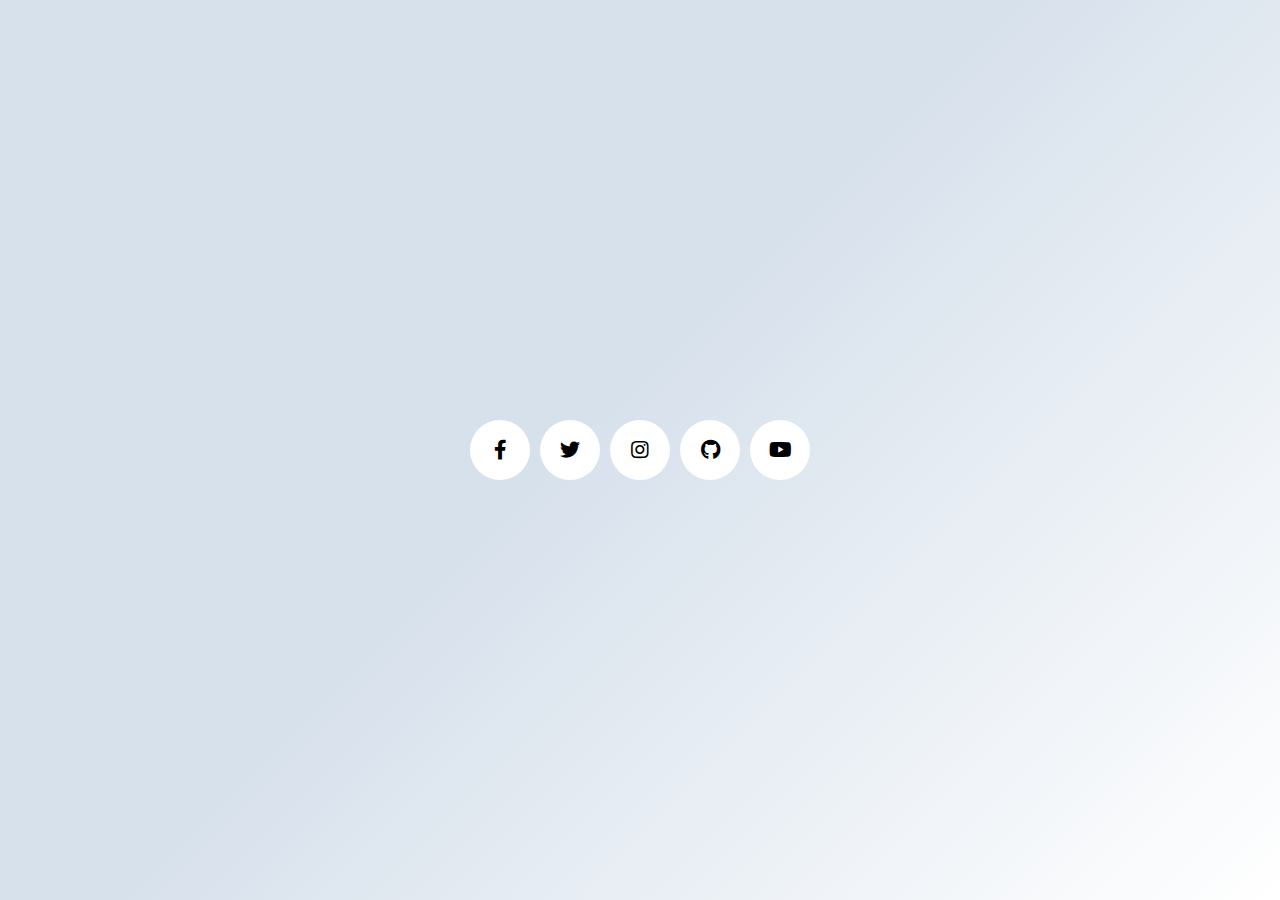
<file: 按钮手风琴效果/index.html>
<!DOCTYPE html>
<html>

<head>
    <meta charset='utf-8'>
    <meta http-equiv='X-UA-Compatible' content='IE=edge'>
    <title>按钮手风琴效果</title>
    <meta name='viewport' content='width=device-width, initial-scale=1'>
    <link rel="stylesheet" href="style.css">
    <link rel="stylesheet" href="https://cdnjs.cloudflare.com/ajax/libs/font-awesome/5.15.3/css/all.min.css" />

</head>

<body>

    <div class="wrapper">
        <div class="button">
            <div class="icon">
                <i class="fab fa-facebook-f"></i>
            </div>
            <span>Facebook</span>
        </div>
        <div class="button">
            <div class="icon">
                <i class="fab fa-twitter"></i>
            </div>
            <span>Twitter</span>
        </div>
        <div class="button">
            <div class="icon">
                <i class="fab fa-instagram"></i>
            </div>
            <span>Instagram</span>
        </div>
        <div class="button">
            <div class="icon">
                <i class="fab fa-github"></i>
            </div>
            <span>Github</span>
        </div>
        <div class="button">
            <div class="icon">
                <i class="fab fa-youtube"></i>
            </div>
            <span>Youtube</span>
        </div>
    </div>

</body>

</html>
</file>
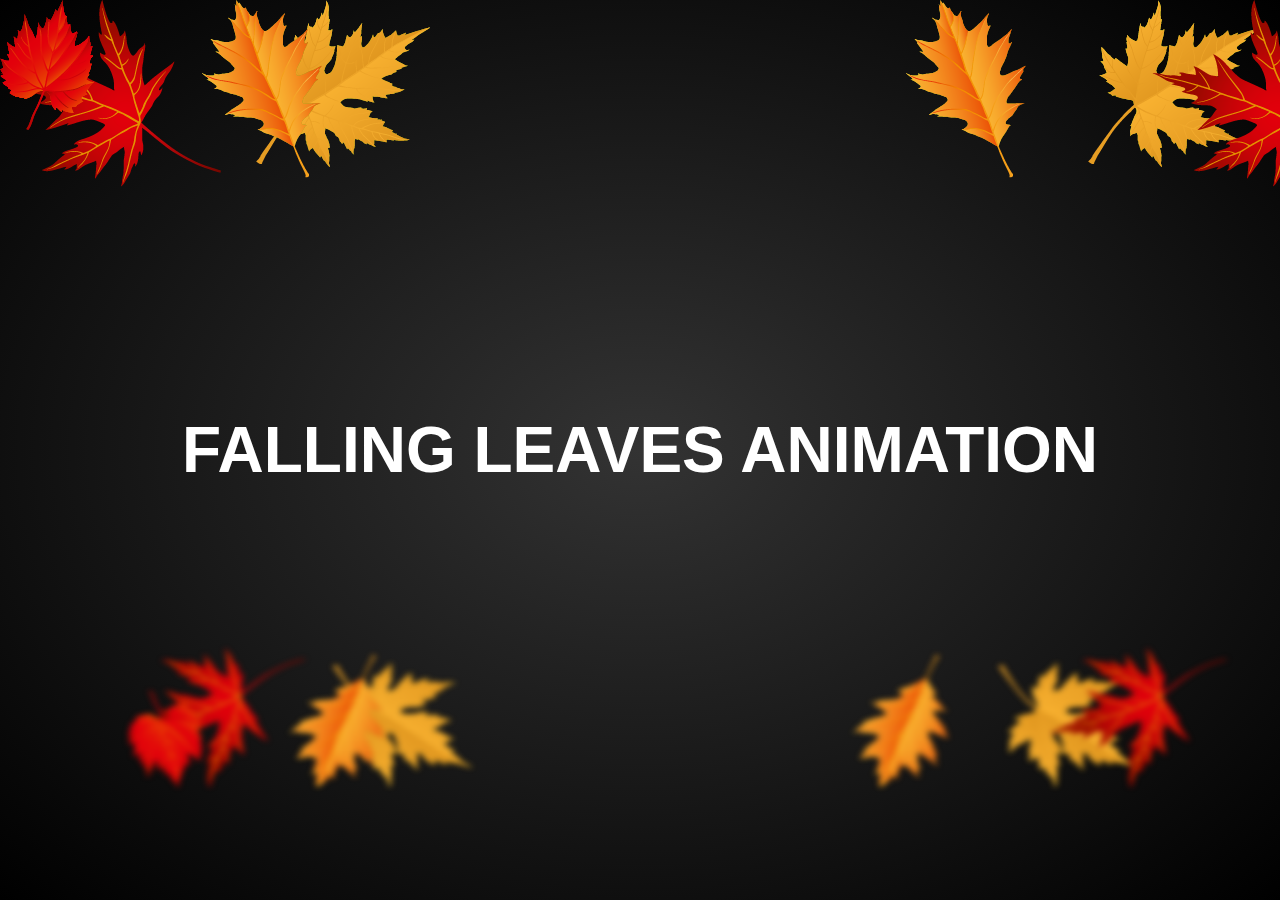
<file: 枫叶飘落背景/index.html>
<!DOCTYPE html>
<html>

<head>
    <meta charset='utf-8'>
    <title>枫叶飘落背景</title>
    <link rel="stylesheet" type="text/css" href="./style.css">
</head>

<body>
    <!-- 页面布局 三个div盒子 每个放8片叶子 -->
    <section>
        <h3>Falling leaves animation</h3>
        <div class="set">
            <div><img src="./leaves1.png"></div>
            <div><img src="./leaves2.png"></div>
            <div><img src="./leaves3.png"></div>
            <div><img src="./leaves4.png"></div>
            <div><img src="./leaves1.png"></div>
            <div><img src="./leaves2.png"></div>
            <div><img src="./leaves3.png"></div>
            <div><img src="./leaves4.png"></div>
        </div>
        <div class="set set2">
            <div><img src="./leaves1.png"></div>
            <div><img src="./leaves2.png"></div>
            <div><img src="./leaves3.png"></div>
            <div><img src="./leaves4.png"></div>
            <div><img src="./leaves1.png"></div>
            <div><img src="./leaves2.png"></div>
            <div><img src="./leaves3.png"></div>
            <div><img src="./leaves4.png"></div>
        </div>
        <div class="set set3">
            <div><img src="./leaves1.png"></div>
            <div><img src="./leaves2.png"></div>
            <div><img src="./leaves3.png"></div>
            <div><img src="./leaves4.png"></div>
            <div><img src="./leaves1.png"></div>
            <div><img src="./leaves2.png"></div>
            <div><img src="./leaves3.png"></div>
            <div><img src="./leaves4.png"></div>
        </div>
    </section>

</body>

</html>
</file>
<file: 按钮手风琴效果/style.css>
@import url('https://fonts.googleapis.com/css?family=Poppins:400,500,600,700&display=swap');

* {
    margin: 0;
    padding: 0;
    box-sizing: border-box;
    font-family: "Poppins", sans-serif;
}

html,
body {
    display: grid;
    height: 100%;
    width: 100%;
    place-items: center;
    /* 渐变色背景 */
    background: linear-gradient(315deg, #ffffff 0%, #d7e1ec 54%);
}

.wrapper .button {
    display: inline-block;
    height: 60px;
    width: 60px;
    float: left;
    margin: 0 5px;
    overflow: hidden;
    background: #fff;
    border-radius: 50px;
    cursor: pointer;
    transition: all 0.3s ease-out;
}

.wrapper .button:hover {
    /* 鼠标放置阴影 */
    box-shadow: 0px 10px 10px rgba(0, 0, 0, 0.1);
    width: 200px;
}

.wrapper .button .icon {
    display: inline-block;
    height: 60px;
    width: 60px;
    text-align: center;
    border-radius: 50px;
    box-sizing: border-box;
    line-height: 60px;
    transition: all 0.3s ease-out;

}

/* buttion第一个孩子hover时的 icon样式 */
.wrapper .button:nth-child(1):hover .icon {
    background: #4267b2;
}

.wrapper .button:nth-child(2):hover .icon {
    background: #1DA1F2;
}

.wrapper .button:nth-child(3):hover .icon {
    background: #E1306C;
}

.wrapper .button:nth-child(4):hover .icon {
    background: #333;
}

.wrapper .button:nth-child(5):hover .icon {
    background: #F00;
}

.wrapper .button .icon i {
    font-size: 20px;
    line-height: 60px;
    transition: all 0.3s ease-out;
}

.wrapper .button:hover .icon i {
    color: #fff;
}

.wrapper .button span {
    font-size: 20px;
    font-weight: 500;
    line-height: 60px;
    margin-left: 10px;
    transition: all 0.3s ease-out;

}


.wrapper .button:nth-child(1) span {
    color: #4267b2;
}

.wrapper .button:nth-child(2) span {
    color: #1DA1F2;
}

.wrapper .button:nth-child(3) span {
    color: #E1306C;
}

.wrapper .button:nth-child(4) span {
    color: #333;
}

.wrapper .button:nth-child(5) span {
    color: #F00;
}
</file>
<file: 枫叶飘落背景/style.css>
/* 1.页面初始化 */
* {
    margin: 0;
    padding: 0;
    box-sizing: border-box;
    font-family: "Poppins", sans-serif;
}


section {
    position: relative;
    width: 100%;
    height: 100vh;
    background: radial-gradient(#333, #000);
    overflow: hidden;
    display: flex;
    justify-content: center;
    align-items: center;

}

/* 2.标题文字样式 */
section h3 {
    color: #fff;
    font-size: 4em;
    text-transform: uppercase;
}

/* 3.设置枫叶盒子的基本样式 */
section .set {
    position: absolute;
    width: 100%;
    height: 100%;
    top: 0;
    left: 0;
    pointer-events: none;
}

/* 4.对第二个枫叶盒子单独设置样式 */
.set2 {
    transform: scale(2) rotateY(190deg);
    filter: blur(2px) ;
}

/* 5.对第三个枫叶盒子单独设置样式 */
.set3 {
    transform: scale(0.8) rotateX(200deg);
    filter: blur(4px);
}

/* 6.对枫叶图片外部盒子做样式 */
section .set div {
    position: absolute;
    display: block;
}

/* 7.对每个枫叶盒子分别做动画和样式的修改 */
section .set div:nth-child(1) {
    left: 20%;
    animation: animation 15s linear infinite;
    animation-delay: -7s;
}

section .set div:nth-child(2) {
    left: 0%;
    animation: animation 20s linear infinite;
    animation-delay: -5s;
}

section .set div:nth-child(3) {
    left: 70%;
    animation: animation 20s linear infinite;
    animation-delay: 0s;
}

section .set div:nth-child(4) {
    left: 0%;
    animation: animation 15s linear infinite;
    animation-delay: -5s;
}

section .set div:nth-child(5) {
    left: 85%;
    animation: animation 18s linear infinite;
    animation-delay: -10s;
}

section .set div:nth-child(6) {
    left: 0%;
    animation: animation 12s linear infinite;
    animation-delay: 0s;
}

section .set div:nth-child(7) {
    left: 15%;
    animation: animation 14s linear infinite;
    animation-delay: 0s;
}

section .set div:nth-child(8) {
    left: 90%;
    animation: animation 18s linear infinite;
    animation-delay: -1s;
}


/* 定义动画 */
@keyframes animation {
    0% {
        opacity: 0;
        top: -10%;
        transform: translateX(20px) rotate(0deg);
    }

    10% {
        opacity: 1;
    }

    20% {
        transform: translateX(-20px) rotate(45deg);
    }

    40% {
        transform: translateX(-20px) rotate(90deg);
    }

    60% {
        transform: translateX(20px) rotate(180deg);
    }

    80% {
        transform: translateX(-20px) rotate(180deg);
    }

    100% {
        top: 110%;
        transform: translateX(-18px) rotate(220deg);
    }
}
</file>
